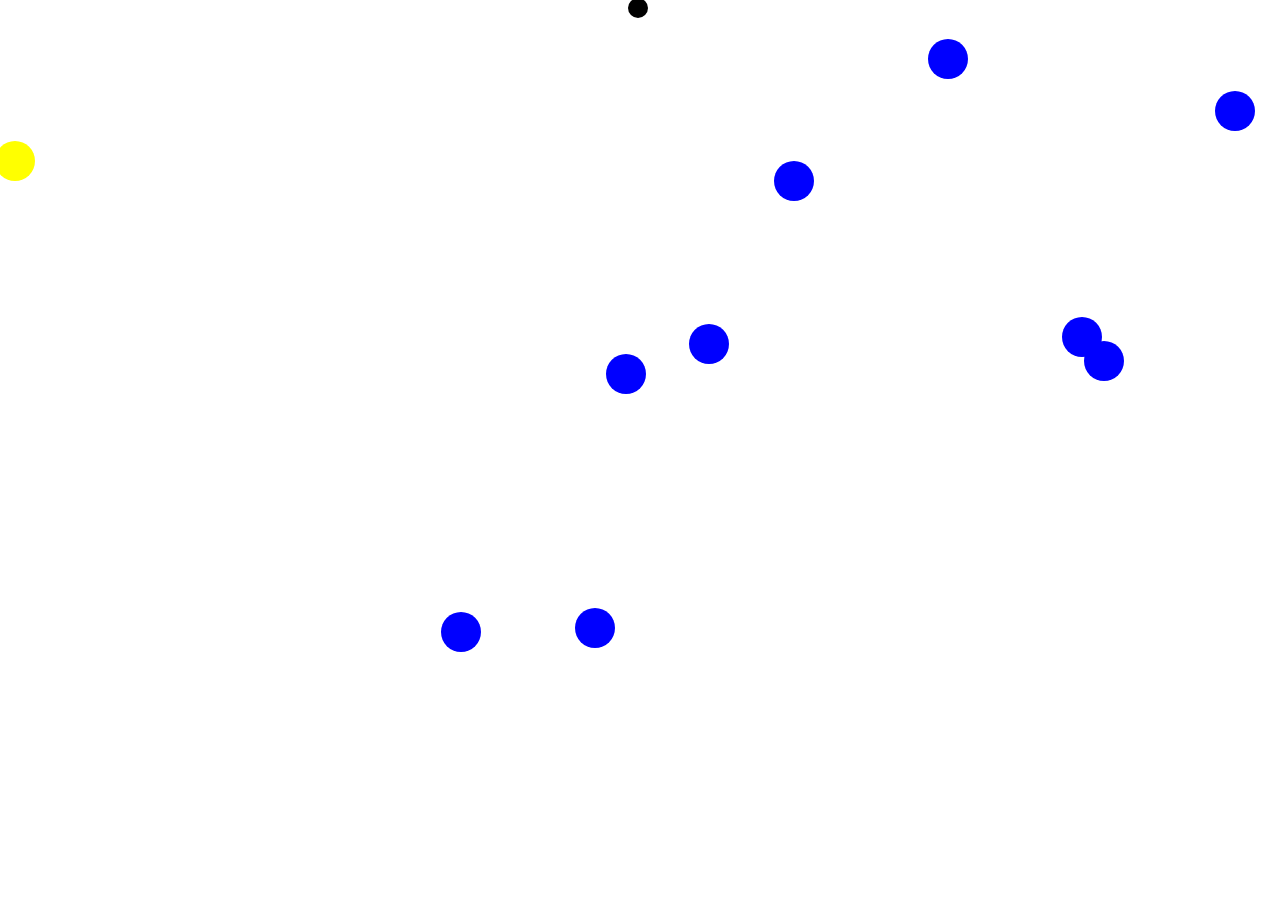
<file: index.html>
<!DOCTYPE html>
<html lang="en">
<head>
    <meta charset="UTF-8">
    <meta name="viewport" content="width=device-width, initial-scale=1.0">
    <title>Balls-in-a-hole</title>
    <link rel="stylesheet" href="style.css">
</head>
<body>
    <div class="board">
    <div class="ball"></div>
    <div class="test"></div>
    
    <script src="main.js" type="text/javascript"></script>
</div>
</body>
</html>
</file>
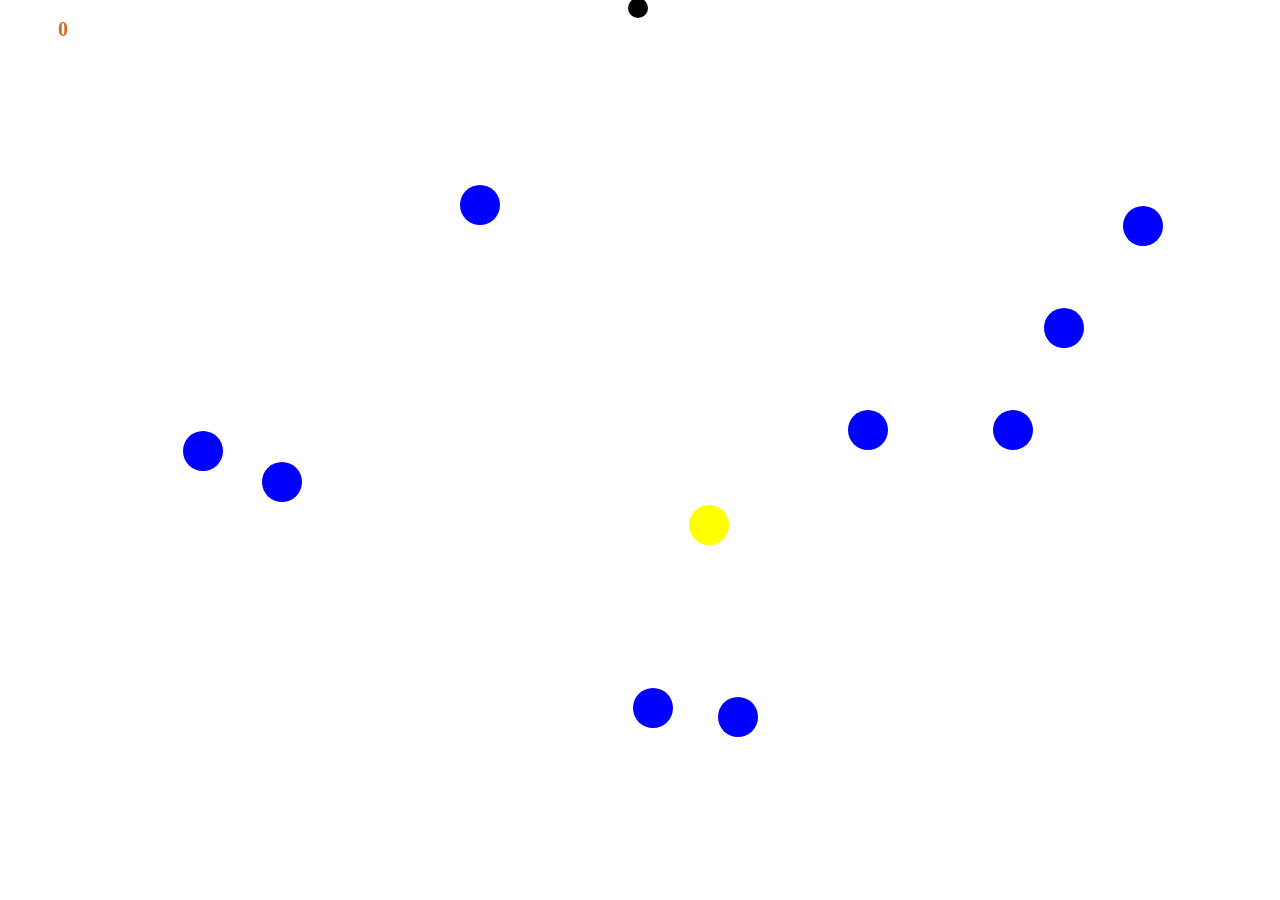
<file: balls in a hole/index.html>
<!DOCTYPE html>
<html lang="en">
<head>
    <meta charset="UTF-8">
    <meta name="viewport" content="width=device-width, initial-scale=1.0">
    <title>Balls-in-a-hole</title>
    <link rel="stylesheet" href="style.css">
</head>
<body>
    <div class="board">
    <div class="points"></div>
    <div class="ball"></div>
    
    <script type="module" src="main.js"></script>
</div>
</body>
</html>
</file>
<file: style.css>
.ball {
    background-color: black;
    height: 20px;
    width: 20px;
    border-radius: 50%;
    position: relative;
    top: 50%;
    left: 50%;
}
.board {
    width: 100%;
    height: 100%;
    position: fixed;
    margin: 0;
    padding: 0;
}
.hole {
    width: 40px;
    height: 40px;
    border-radius: 50%;
    position: fixed;
    background-color: blue;

}
</file>
<file: balls in a hole/style.css>
.ball {
    background-color: black;
    height: 20px;
    width: 20px;
    border-radius: 50%;
    position: relative;
    top: 50%;
    left: 50%;
}
.board {
    width: 100%;
    height: 100%;
    position: fixed;
    margin: 0;
    padding: 0;
}
.hole {
    width: 40px;
    height: 40px;
    border-radius: 50%;
    position: fixed;
    background-color: blue;
    z-index: -1;

}
.points {
    position: absolute;
    top: 10px;
    left: 50px;
    z-index: 2;
    font-weight: bold;
    font-size: 20px;
    color: chocolate;
}
</file>
